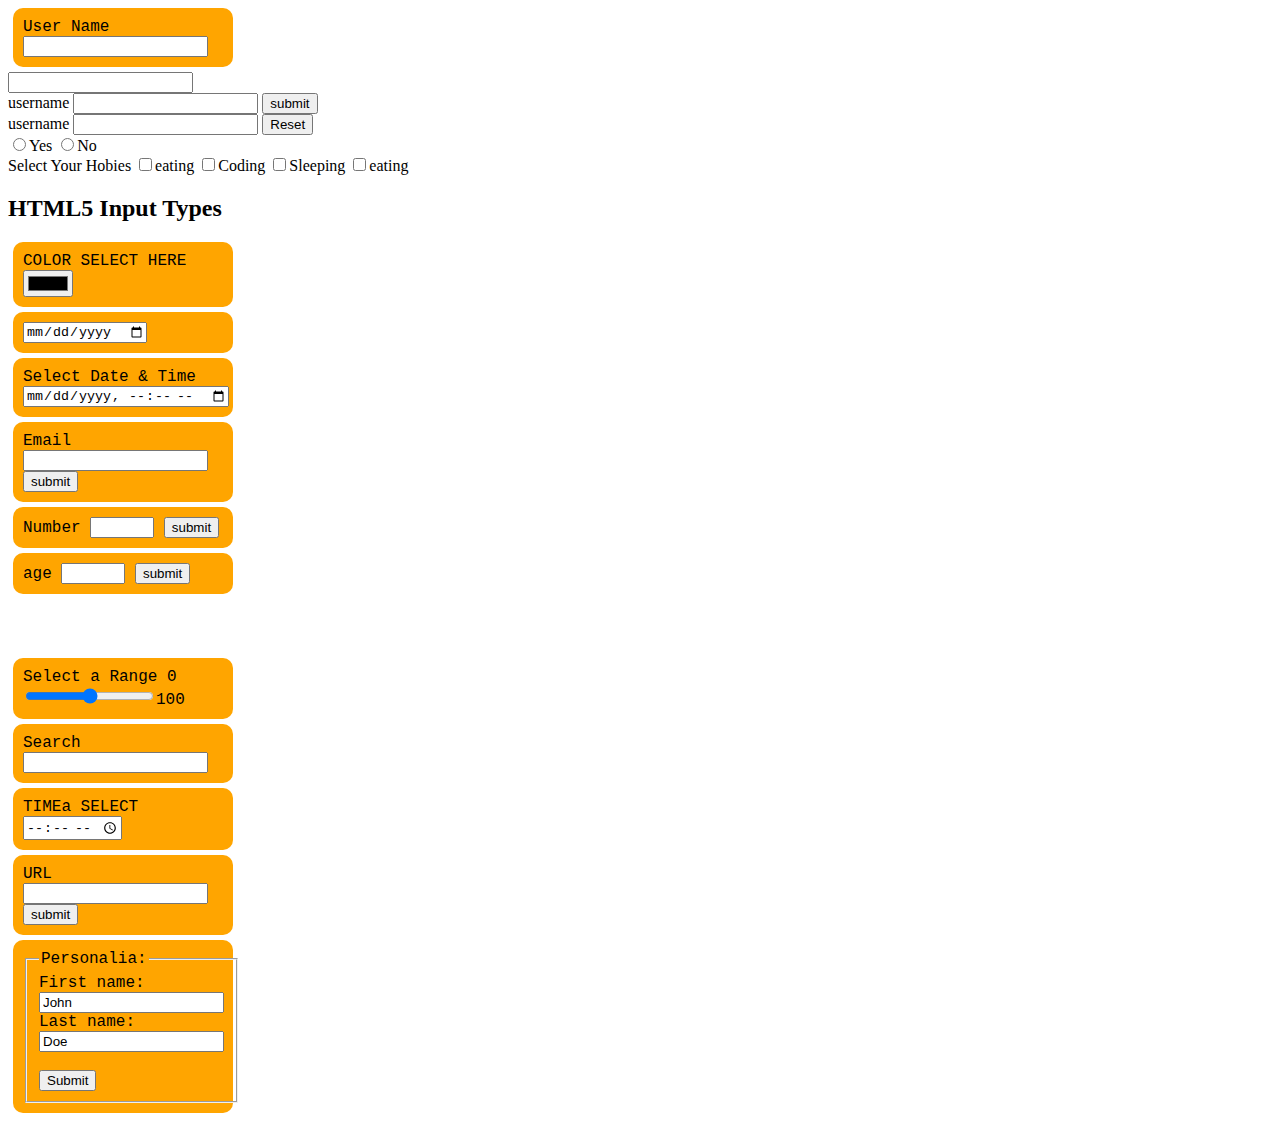
<file: F02.HTML>
<!DOCTYPE html>
<html lang="en">

<head>
    <meta charset="UTF-8">
    <meta name="viewport" content="width=device-width, initial-scale=1.0">
    <title>Document</title>
    <style>
        div{
            background-color: orange;
            padding: 10px;margin: 5px;
            font-family: 'Courier New', Courier, monospace;
            width: 200px;
            border-radius: 10px;
        }
    </style>
</head>

<body>
    <!-- INPUT type text -->
    <div>
        <label for="">User Name</label>
        <input type="text">
    </div>

    <!-- INPUT type PassWors -->
    <form action="">
        <label for=""PassWord></label>
        <input type="password">
    </form>

    <!-- INPUT type Submit -->

<form action="">
    <label for="">username</label>
    <input type="text">
    <input type="submit" value="submit">
</form>
    <!-- INPUT type reset -->
    <form action="">
        <label for="">username</label>
        <input type="text">
        <input type="reset" value="Reset">
    </form>

    <!-- INPUT type radio -->
    <form action="">
        <label for="Is HTML Eassy"></label>
        <input type="radio" value="Yes" name="eassy">Yes
        <input type="radio" value="No" name="eassy">No
     </form>

    <!-- INPUT type checkBox -->
    <form action="">
        <label for="">Select Your Hobies</label>
        <input type="checkbox" value="eating">eating
        <input type="checkbox" value="Coding">Coding
        <input type="checkbox" value="Sleeping">Sleeping
        <input type="checkbox" value="eating">eating
    </form>
<!--  HTML5 Input Type Color, date,Datetime-local,email month
,number,range,Search,Time,url,Week-->


<h2> HTML5 Input Types</h2>
<!-- Color -->
<div>
    <form action="">
        <label for="">COLOR SELECT HERE</label>
        <input type="color">
    </form>
</div>

<!-- Date -->
<div><label for="">
    <input type="date">
</label></div>

<!-- Date & Time -->
<div>
<form action="">
    <label for="">
        Select Date & Time
    </label>
    <input type="datetime-local">
</form>
</div>

<!-- Email -->
<div>
    <form action="">
        <label for="">Email</label>
        <input type="email">
        <input type="submit" value="submit">
    </form>
</div>
<!--  number-->
<div>
    <form action="">
        <label for="">Number</label>
        <input type="number" max="180" min="18">
        <input type="submit" value="submit">
    </form>
</div>
<div>
    <form action="">
        <label for="">age</label>
        <input type="number"min="18" max="180">
        <input type="submit" value="submit">
    </form>
</div>


<br>
<br>
<br>
<div>
    <form action="">
        <label for="">Select a Range</label>
      0 <input type="range" min="0" max="100">100
    </form>
</div>
<!-- SEARCH -->
<div>
    <form action="">
<label for="">Search</label>
<input type="search">
    </form>
</div>
<!-- time -->
<div>
    <form action="">
<label for="">TIMEa   SELECT</label>
<input type="time">

    </form>
</div>
<!-- URL -->
<div>
    <label for="">URL</label>
    <input type="url">
    <input type="submit" value="submit">
</div>
<div>
    <form action="/action_page.php">
        <fieldset>
          <legend>Personalia:</legend>
          <label for="fname">First name:</label><br>
          <input type="text" id="fname" name="fname" value="John"><br>
          <label for="lname">Last name:</label><br>
          <input type="text" id="lname" name="lname" value="Doe"><br><br>
          <input type="submit" value="Submit">
        </fieldset>
      </form>

      
</div>
</body>

</html>
</file>
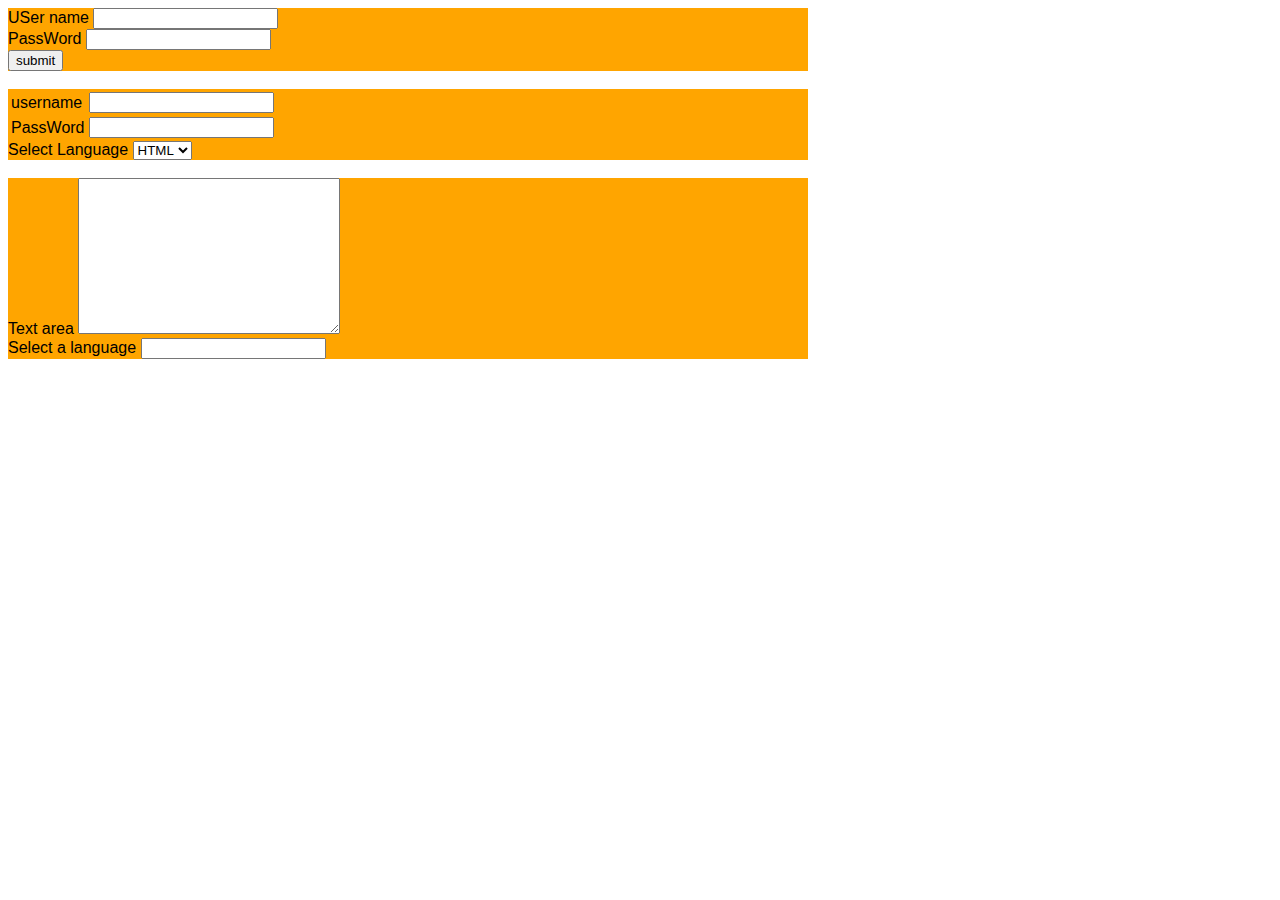
<file: fo.html>
<!DOCTYPE html>
<html lang="en">

<head>
    <meta charset="UTF-8">
    <meta name="viewport" content="width=device-width, initial-scale=1.0">
    <title>Form Elemets HTML</title>
    <style>
        div {
            background-color: orange;
            width: 800px;
            font-family: 'Segoe UI', Tahoma, Geneva, Verdana, sans-serif;
        }
    </style>
</head>

<body>
    <!-- input and lable -->
    <div>
        <form action="">
            <label for="username">USer name</label>
            <input type="text">
            <br>
            <label>PassWord</label>
            <input type="password" id="password">
            <br>
            <input type="submit" value="submit">
        </form>
    </div>
    <br>
    <div>
        <table>
            <tr>
                <td>
                    <label for="">username</label>
                </td>
                <td> <input type="text"> </td>
            </tr>
            <tr>
                <td><label for="">PassWord</label></td>
                <td> <input type="password"> </td>
            </tr>
        </table>
    </div>
    <!-- Select and option -->
    <div>
        <form action="">
            <label for="">Select Language</label>
            <select name="" id="">
                <option value="HTML">HTML</option>
                <option value="">CSS</option>
                <option value="">JS</option>
                <option value="">C</option>
                <option value="">C++</option>
            </select>
        </form>

    </div>
    <br>
    <!-- Text area -->
    <div>
        <form action="">
            <label for="">Text area</label>
            <textarea name="" id="" cols="30" rows="10"></textarea>
        </form>
    </div>

    <!-- Datalist  -->
    <div>
        <form action="">
            <label for="">Select a language</label>
            <input list="Teachnologies" name="teach">
            <datalist id="Teachnologies">
                <option value="HTML">
                <option value="HTML">
                <option value="CSS">
                <option value="JS">
                <option value="JQuer">
                <option value="JAVA">
                <option value="Python">
                <option value="REACT">

            </datalist>
        </form>
    </div>
</body>

</html>
</file>
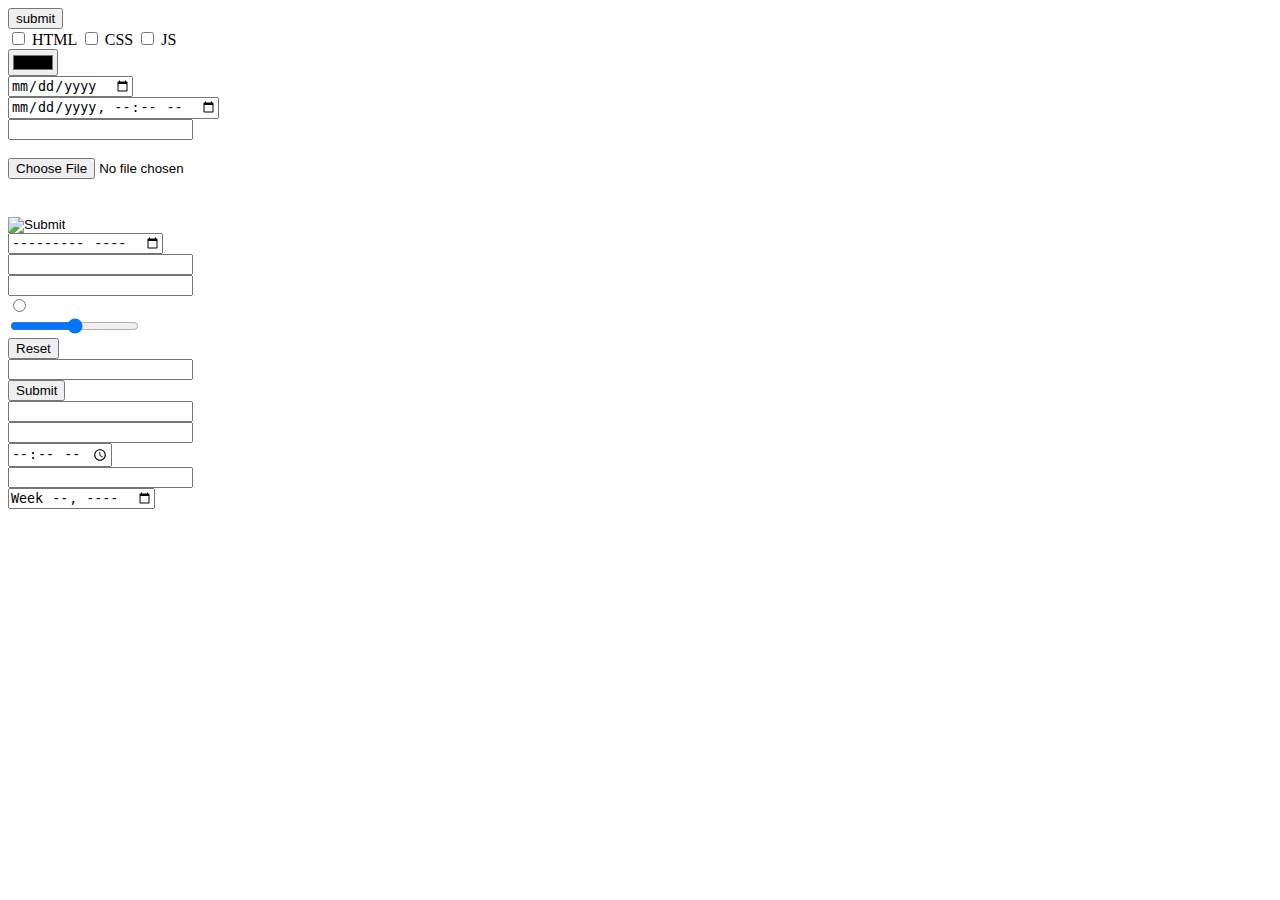
<file: input1.html>
<!DOCTYPE html>
<html lang="en">
<head>
    <meta charset="UTF-8">
    <meta name="viewport" content="width=device-width, initial-scale=1.0">
    <title>Document</title>
</head>
<body>
    <input type="button" value="submit">
    <br>
<input type="checkbox">
<label for="">HTML</label>
<input type="checkbox">
<label for="">CSS</label>
<input type="checkbox">
<label for="">JS</label>
<br>
<input type="color">
<br>
<input type="date">
<br>
<input type="datetime-local">
<br>
<input type="email">
<br>
<br>
<input type="file">
<br>
<br>

<input type="hidden">
<br>
<input type="image">
<br>
<input type="month">
<br>
<input type="number">
<br>
<input type="password">
<br>
<input type="radio">
<br>
<input type="range">
<br>
<input type="reset">
<br>
<input type="search">
<br>
<input type="submit">
<br>
<input type="tel">
<br>
<input type="text">
<br>
<input type="time">
<br>
<input type="url">
<br>
<input type="week">
</body>
</html>
</file>
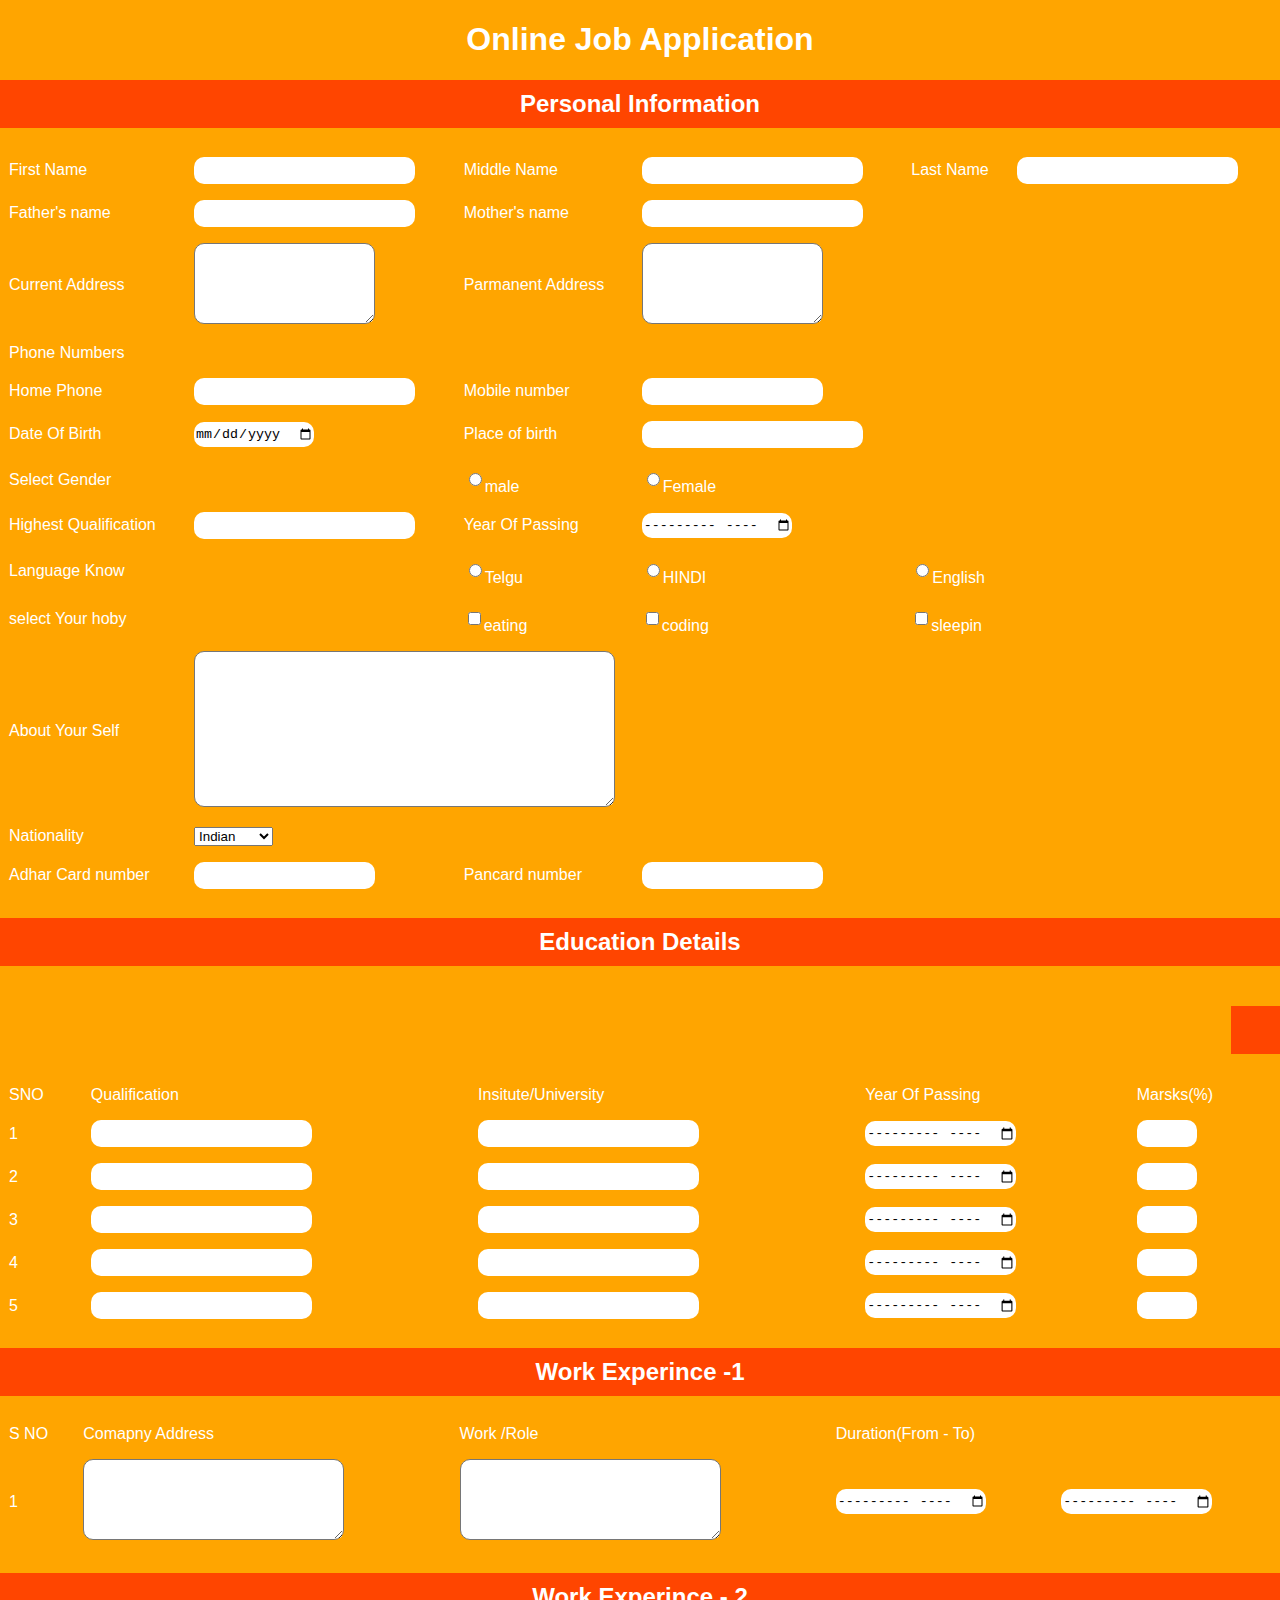
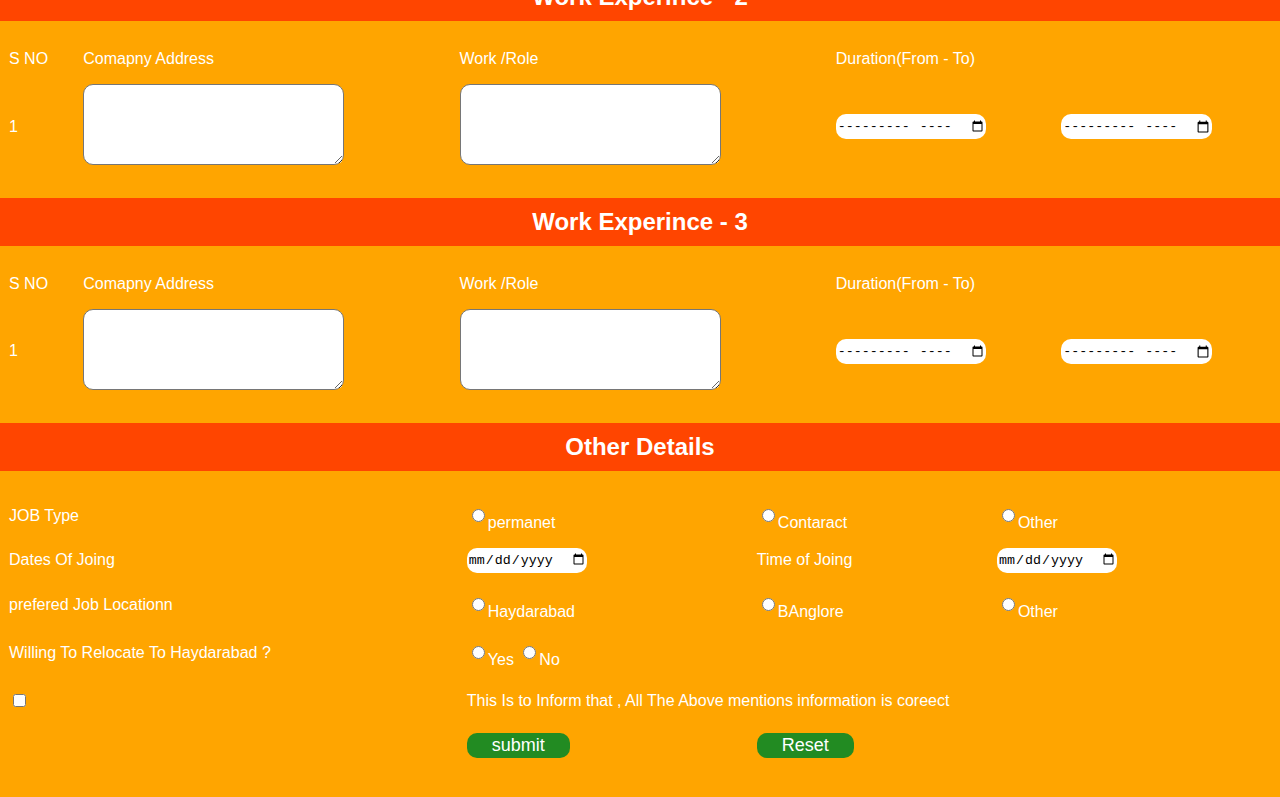
<file: Pro2.html>
<!DOCTYPE html>
<html lang="en">
<head>
    <meta charset="UTF-8">
    <meta name="viewport" content="width=device-width, initial-scale=1.0">
    <title>form-pro</title>
    <link rel="stylesheet" href="style1.css">

</head>
<body>
  <h1 style="text-align: center;">Online Job Application</h1>  
  <form action="">
    <div id="personal-information">
        <h2>Personal Information</h2>
        <table width="100%">
            <tr>
                <td>First Name</td>
                <td><input type="text" size="25"></td>

                <td>Middle Name</td>
                <td><input type="text" size="25"></td>

                <td>Last Name</td>
                <td><input type="text" size="25"></td>
            </tr>

            <tr>
                <td>Father's name</td>
                <td><input type="text" size="25"></td>

                <td>Mother's name</td>
                <td><input type="text" size="25"></td>
            </tr>

            <tr>
                <td>Current Address</td>
                <td><textarea name="" id="" cols="20" rows="5"></textarea></td>
                <td>Parmanent Address</td>
                <td><textarea name="" id="" cols="20" rows="5"></textarea></td>
            </tr>
            <tr>
                <td>Phone Numbers</td>

            </tr>
            <tr>
                <td>Home  Phone</td>
                <td><input type="text" size="25"></td>

                <td>Mobile number</td>
                <td><input type="number" size="25"></td>
            </tr>
            <tr>
                <td>Date Of Birth</td>
                <td><input type="date" size="25"></td>
                <td>Place of birth</td>
                <td> <input type="text" name="" id="" size="25"> </td>
               
            </tr>
            <tr>
                <td colspan="2">Select Gender</td>
            <td>
                <input type="radio" name="gender" value="male">male

            </td>
            
             <td>
                <input type="radio" name="" id=""  value="male">Female
            </td>
            </tr>
            <tr>
                <td>Highest Qualification</td>
                <td>
                    <input type="text" size="25">
                </td>
                <td> Year Of Passing</td>
                <td>
                    <input type="month">
                </td>
               
                   
            </tr>
            <tr>
                <td colspan="2">Language Know</td>
                <td>
                    <input type="radio"  value="Telgu">Telgu
                </td>
                <td>
                    <input type="radio"  value="HINDI">HINDI
                </td>
                <td>
                    <input type="radio"  value="English">English
                </td>
            </tr>
            <tr>
                <td colspan="2">
                    select Your hoby
                </td>
                <td>
                    <input type="checkbox" name="" id="" value="eating">eating
                </td>
                <td>
                    <input type="checkbox" name="" id="" value="coding">coding
                </td>
                <td>
                    <input type="checkbox" name="" id="" value="sleepin">sleepin
                </td>
            </tr>
            <tr>
                <td>
                    About Your Self
                </td>
                <td colspan="3">
                    <textarea name="" id="" cols="50" rows="10"></textarea>
                </td>
            </tr>
            <tr>
                <td>Nationality</td>
                <td>  <select name="" id="">
                    <option value="Indian">Indian</option>
                    <option value="American">American</option>
                    <option value="Other">Other</option>
                </select></td>
              
            </tr>
            <tr>
                <td>
                    Adhar Card number
                </td>
                <td>
                    <input type="number">
                </td>
                <td>
                    Pancard number
                </td>
                <td>
                    <input type="number">
                </td>
                </tr>
            </tr>
        </table>
    </div>


    <!-- Education -->

    <div id="education-details">
        <h2>Education Details</h2>
        <marquee>

            <h2>Education Details</h2>
         
         </marquee> 
        <table width="100%">
            <tr>
                <td>SNO</td>
                <td>Qualification</td>
                <td>Insitute/University</td>
                <td>Year Of Passing</td>
                <td>Marsks(%)</td>
            </tr>
            <tr>
                <td>1</td>
                <td>
                    <input type="text" size="25">
                </td>
                <td>
                    <input type="text" size="25" name="" id="">
                </td>
                <td>
                    <input type="month">
                </td>
                <td>
                    <input type="number" name="" id="" min="0" max="100">
                </td>
            </tr>

            <tr>
                <td>2</td>
                <td>
                    <input type="text" size="25">
                </td>
                <td>
                    <input type="text" size="25" name="" id="">
                </td>
                <td>
                    <input type="month">
                </td>
                <td>
                    <input type="number" name="" id="" min="0" max="100">
                </td>
            </tr>

            <tr>
                <td>3</td>
                <td>
                    <input type="text" size="25">
                </td>
                <td>
                    <input type="text" size="25" name="" id="">
                </td>
                <td>
                    <input type="month">
                </td>
                <td>
                    <input type="number" name="" id="" min="0" max="100">
                </td>
            </tr>

            <tr>
                <td>4</td>
                <td>
                    <input type="text" size="25">
                </td>
                <td>
                    <input type="text" size="25" name="" id="">
                </td>
                <td>
                    <input type="month">
                </td>
                <td>
                    <input type="number" name="" id="" min="0" max="100">
                </td>
            </tr>
            <tr>
                <td>5</td>
                <td>
                    <input type="text" size="25">
                </td>
                <td>
                    <input type="text" size="25" name="" id="">
                </td>
                <td>
                    <input type="month">
                </td>
                <td>
                    <input type="number" name="" id="" min="0" max="100">
                </td>
            </tr>
        </table>
    </div>

<!-- Work Experince 1 -->
<div id="Work-1">
<h2>  Work Experince -1 </h2>
<table width="100%">
    <tr>
        <td>S NO</td>
        <td>Comapny Address</td>
        <td>Work /Role</td>
        <td colspan="2">Duration(From - To)</td>
    </tr>
   <tr>
    <td>1</td>
    <td>
        <textarea name="" id="" cols="30" rows="5"></textarea>
    </td>
    <td>
        <textarea name="" id="" cols="30" rows="5"></textarea>
    </td>
    <td>
        <input type="month" name="" id="">
    </td>
    <td>
        <input type="month" name="" id="">
    </td>
   </tr>
</table>
  
</div>


<!-- Work Experince 2 -->
<div id="Work-1">
    <h2>  Work Experince - 2 </h2>
    <table width="100%">
        <tr>
            <td>S NO</td>
            <td>Comapny Address</td>
            <td>Work /Role</td>
            <td colspan="2">Duration(From - To)</td>
        </tr>
       <tr>
        <td>1</td>
        <td>
            <textarea name="" id="" cols="30" rows="5"></textarea>
        </td>
        <td>
            <textarea name="" id="" cols="30" rows="5"></textarea>
        </td>
        <td>
            <input type="month" name="" id="">
        </td>
        <td>
            <input type="month" name="" id="">
        </td>
       </tr>
    </table>
      
    </div>

    <!-- Work Experince 3-->
<div id="Work-1">
    <h2>  Work Experince - 3 </h2>
    <table width="100%">
        <tr>
            <td>S NO</td>
            <td>Comapny Address</td>
            <td>Work /Role</td>
            <td colspan="2">Duration(From - To)</td>
        </tr>
       <tr>
        <td>1</td>
        <td>
            <textarea name="" id="" cols="30" rows="5"></textarea>
        </td>
        <td>
            <textarea name="" id="" cols="30" rows="5"></textarea>
        </td>
        <td>
            <input type="month" name="" id="">
        </td>
        <td>
            <input type="month" name="" id="">
        </td>
       </tr>
    </table>
      
    </div>

    <!-- Other Details -->

    <div id="ithger_details">
        <h2>Other Details</h2>
        <table width="100%">
            <tr>
                <td>JOB Type</td>
                <td>
                    <input type="radio" name="jobtype" id="" value="permanet">permanet
                </td>
                <td>
                    <input type="radio" name="jobtype" id="" value="Contaract">Contaract

                </td>
                <td>
                    <input type="radio" name="jobtype" id="" value="Other">Other
                </td>
            </tr>
            <tr>
                <td>
                    Dates Of Joing
                </td>
                <td>
                    <input type="date" name="" id="">
                </td>
                <td>Time of Joing</td>
                <td>
                    <input type="date" name="" id="">
                </td>
            </tr>
            <tr>
                <td>
                    prefered Job Locationn
                </td>
                <td>
                    <input type="radio" name="joblocation" id="" value="Haydarabad">Haydarabad
                </td>
                <td>
                    <input type="radio" name="joblocation" id="" value="BAnglore">BAnglore
                </td>
                <td>
                    <input type="radio" name="joblocation" id="" value="Other">Other
                </td>
            </tr>
            <tr>
                <td>Willing To Relocate To Haydarabad ?</td>
                <td>
                    <input type="radio" name="" id="" name="Relocation" value="yes">Yes
                    <input type="radio" name="" id="" name="Relocation" value="no">No
                
                </td>
            </tr>
            <tr>
                <td>
                    <input type="checkbox" name="" id="">
                </td>
                <td colspan="3">
                    This Is to Inform that , All The Above mentions information is coreect
                </td>
            </tr>
            <tr>
                <td></td>
                <td>
                    <input type="submit" value="submit" name="" id="" class="button">
                </td>
                <td>
                    <input type="reset" value="Reset" name="" id="" class="button">
                </td>
                <td></td>
            </tr>
        </table>
    </div>
  </form>
</body>
</html>
</file>
<file: style1.css>
body{
    background-color:orange;
    color: white;
    font-family:"Comic Sans MS",sans-serif ;
    margin: 0;
}
h2{
    text-align: center;
    background-color: orangered;
    padding: 10px;
    
}
td{
    padding: 7px;
}
input{
    border-radius: 10px;
    height: 25px ;
    border: none;
}
input:focus,textarea:focus{
    outline: none;
    border: 1px solid forestgreen ;
}
textarea{
    border-radius: 10px;
}
.button{
    background-color: forestgreen;
    color: white;
    font-size: 18px;
    padding: 0px 25px;
    border: none;
    margin-bottom: 30px;
   
}
.button:hover{
    cursor: pointer;
    box-shadow: 5px 5px 5px red;
}
</file>
